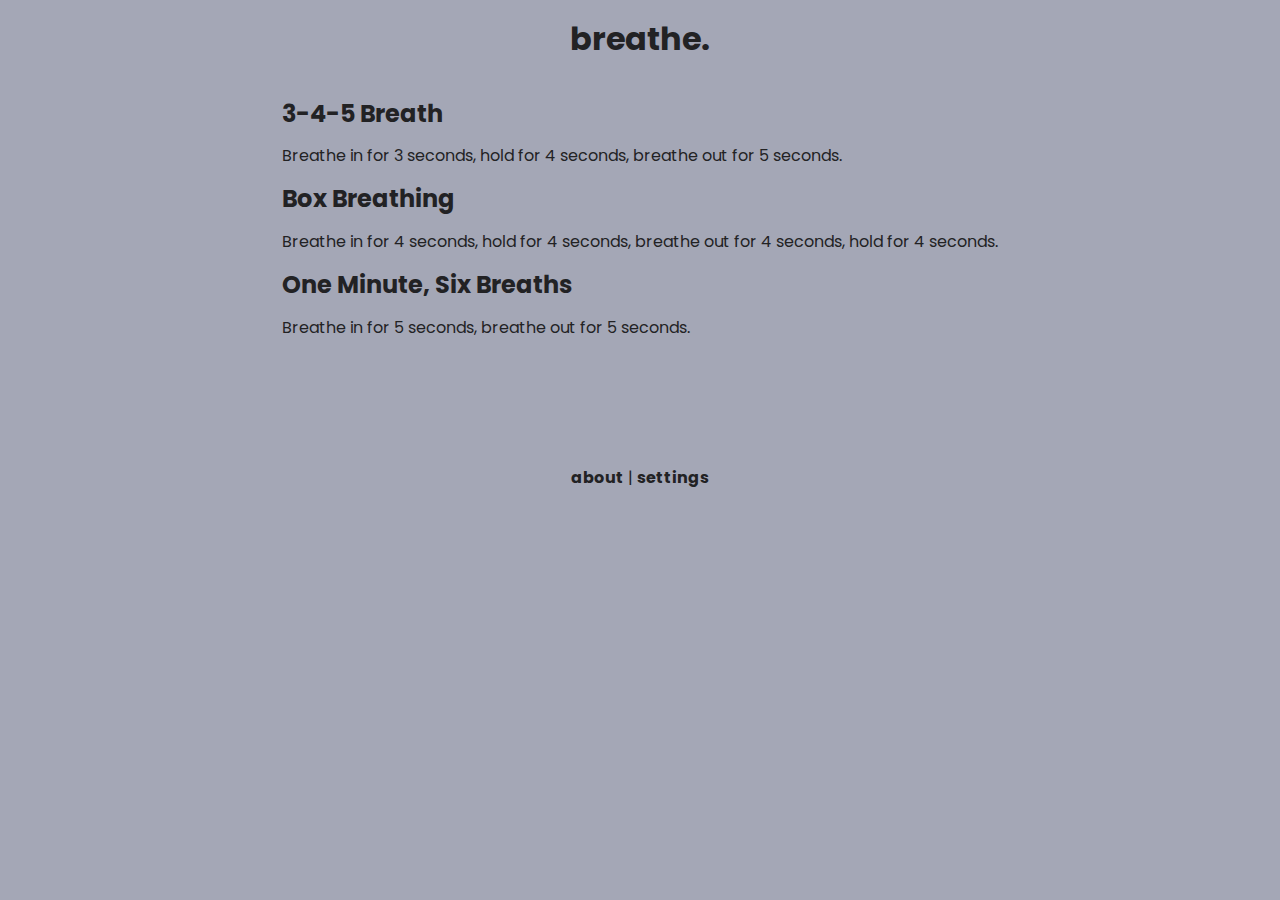
<file: index.html>
<!DOCTYPE html>
<html lang="en">

<head>
	<meta charset="utf-8">
	<meta name="description" content="Your description goes here">
	<meta name="keywords" content="one, two, three">
	<meta name="viewport" content="width=device-width, initial-scale=1">

	<title>breath guide</title>

	<!-- external CSS link -->
	<link rel="preconnect" href="https://fonts.googleapis.com">
	<link rel="preconnect" href="https://fonts.gstatic.com" crossorigin>
	<link
		href="https://fonts.googleapis.com/css2?family=Poppins:ital,wght@0,200;0,400;0,700;1,200;1,400;1,700&display=swap"
		rel="stylesheet">
	<link rel="stylesheet" href="css/normalize.css">
	<link rel="stylesheet" href="css/style.css">
</head>

<body class="light-mode">
	<section class="title-area">
		<h1>breathe.</h1>
	</section>

	<section class="breath-techniques-area">
		<a href="345breath.html">
			<div class="345">
				<h2>3-4-5 Breath</h2>
				<p>Breathe in for 3 seconds, hold for 4 seconds, breathe out for 5 seconds.</p>
			</div>
		</a>

		<a href="boxbreath.html">
			<div class="box">
				<h2>Box Breathing</h2>
				<p>Breathe in for 4 seconds, hold for 4 seconds, breathe out for 4 seconds, hold for 4 seconds.</p>
			</div>
		</a>

		<a href="1min6.html">
			<div class="1min6">
				<h2>One Minute, Six Breaths</h2>
				<p>Breathe in for 5 seconds, breathe out for 5 seconds.</p>
			</div>
		</a>
	</section>

	<section class="about-area">
		<p><span><a href="#" id="aboutButton">about</a></span><span> | </span><span><a href="#" id="settingsButton">settings</a></span></p>
		
		<div class="about-text hidden">
			<p>this lightweight website is designed to aid myself & others focus on breathing when things feel overwhelming.
			</p>
			<p>the breathing exercises here are borrowed from <a href="https://drchatterjee.com">Dr. Rangan Chatterjee</a>,
				and I've personally tested them all in moments of extreme anxiety. I've found each exercise to be very
				beneficial in helping ground me and bring me back to planet earth. if you'd like to see more exercises from Dr.
				Chatterjee <a href="https://drchatterjee.com/5-breathing-techniques-help-reduce-stress/" target="_blank">you can
					click here.</a></p>
			<p>website &copy;Kiefer Weis 2022</p>
		</div>

		
		<div class="settings-section hidden">
			<p>dark mode: <input type="checkbox" id="darkModeCheckbox"></p>
			<section class="speech-setting">
				<p>speech mode (masc): <input type="checkbox" id="speechModeCheckboxMasc"></p>
				<p>speech mode (fem): <input type="checkbox" id="speechModeCheckboxFem"></p>
			</section>
			
		</div>
	</section>

	<script type="text/javascript" src="js/main.js"></script>
</body>

</html>
</file>
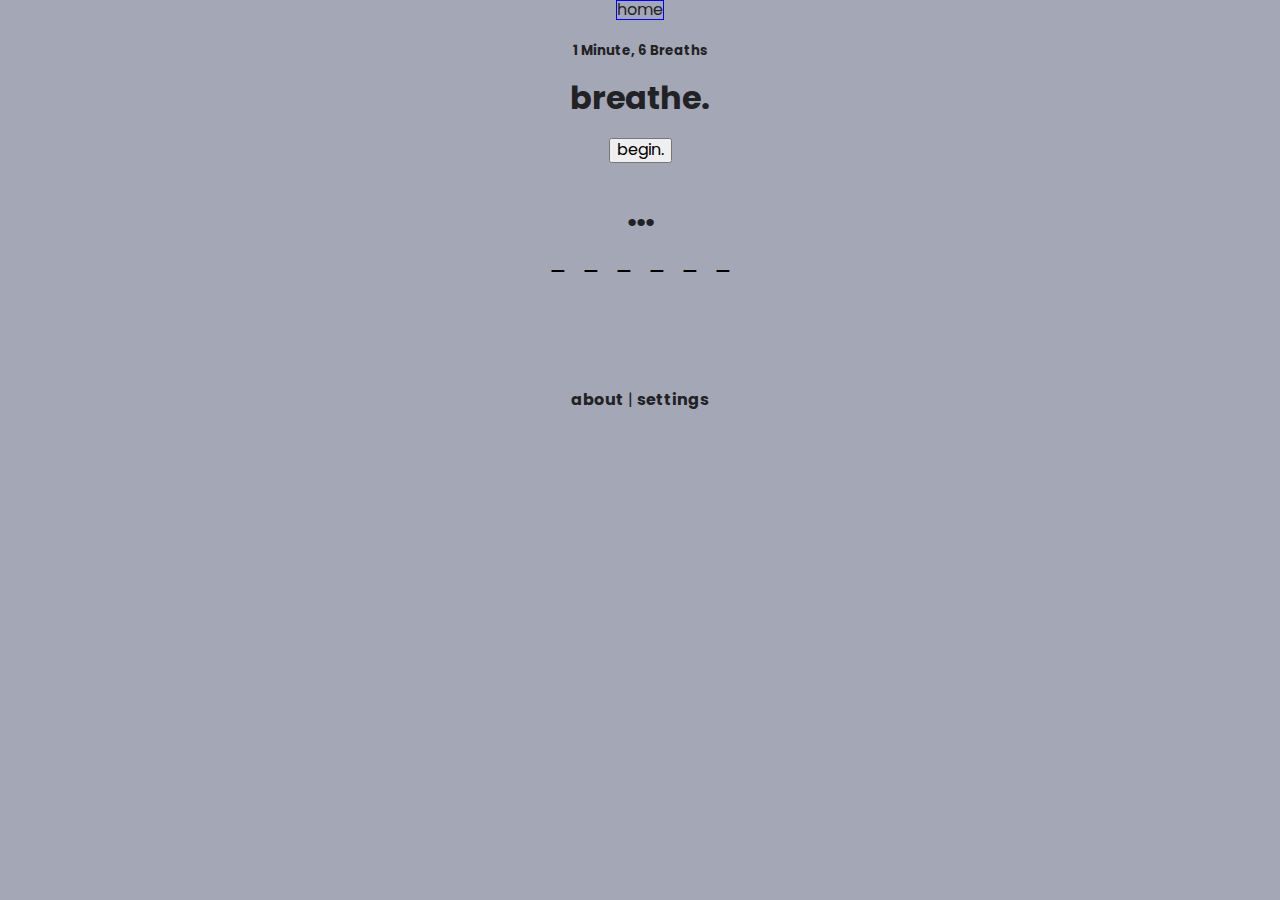
<file: 1min6.html>
<!DOCTYPE html>
<html lang="en">

<head>
	<meta charset="utf-8">
	<meta name="description" content="Your description goes here">
	<meta name="keywords" content="one, two, three">
	<meta name="viewport" content="width=device-width, initial-scale=1">

	<title>1 minute, 6 breaths</title>

	<!-- external CSS link -->
	<link rel="preconnect" href="https://fonts.googleapis.com">
	<link rel="preconnect" href="https://fonts.gstatic.com" crossorigin>
	<link
		href="https://fonts.googleapis.com/css2?family=Poppins:ital,wght@0,200;0,400;0,700;1,200;1,400;1,700&display=swap"
		rel="stylesheet">
	<link rel="stylesheet" href="css/normalize.css">
	<link rel="stylesheet" href="css/style.css">
</head>

<body class="light-mode">
	<header>
		<a href="index.html">home</a>
	</header>

	<section class="title-area">
		<h5>1 Minute, 6 Breaths</h5>
		<h1>breathe.</h1>
	</section>

	<section class="button-area">
		<button id="beginButton">begin.</button>
		<button id="restartButton" class="hidden">restart.</button>
	</section>

	<section class="timer-and-instructions-area">
		<h2 id="instructionDisplayArea">...</h2>
		<section class="timer-divs">
			<div class="timer-display-area">
				<p id="breath1CountArea">_</p>
				<p id="breath2CountArea">_</p>
				<p id="breath3CountArea">_</p>
				<p id="breath4CountArea">_</p>
				<p id="breath5CountArea">_</p>
				<p id="breath6CountArea">_</p>
			</div>
		</section>
	</section>

	<section class="about-area">
		<p><span><a href="#" id="aboutButton">about</a></span><span> | </span><span><a href="#" id="settingsButton">settings</a></span></p>
		
		<div class="about-text hidden">
			<p>this lightweight website is designed to aid myself & others focus on breathing when things feel overwhelming.
			</p>
			<p>the breathing exercises here are borrowed from <a href="https://drchatterjee.com">Dr. Rangan Chatterjee</a>,
				and I've personally tested them all in moments of extreme anxiety. I've found each exercise to be very
				beneficial in helping ground me and bring me back to planet earth. if you'd like to see more exercises from Dr.
				Chatterjee <a href="https://drchatterjee.com/5-breathing-techniques-help-reduce-stress/" target="_blank">you can
					click here.</a></p>
			<p>website &copy;Kiefer Weis 2022</p>
		</div>

		
		<div class="settings-section hidden">
			<p>night mode: <input type="checkbox" id="darkModeCheckbox"></p>
			<p>audio mode (speak instructions): <input type="checkbox" id="speechModeCheckbox"></p>
		</div>
	</section>

	<script type="text/javascript" src="js/1min6.js"></script>
	<script type="text/javascript" src="js/main.js"></script>
</body>

</html>
</file>
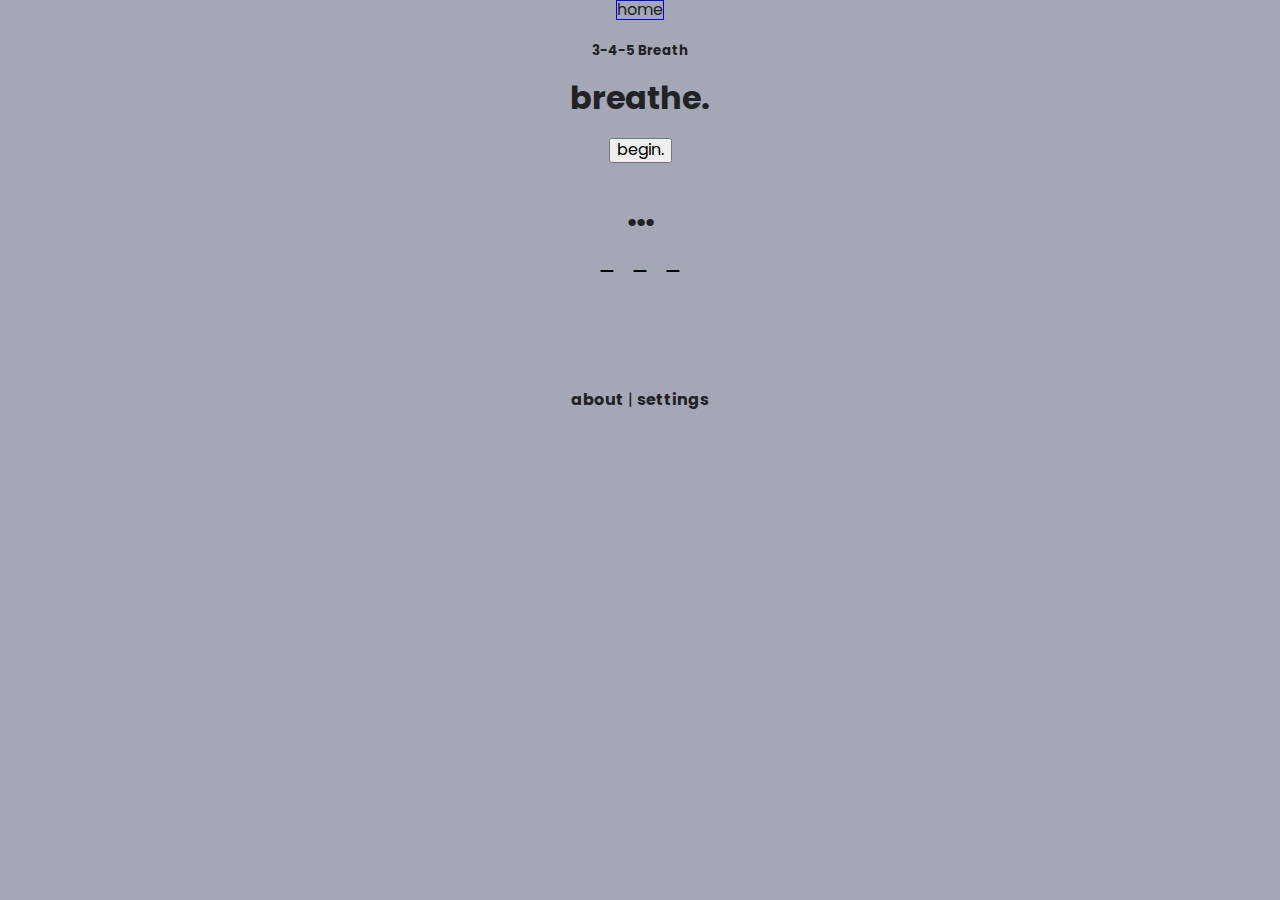
<file: 345breath.html>
<!DOCTYPE html>
<html lang="en">

<head>
	<meta charset="utf-8">
	<meta name="description" content="Your description goes here">
	<meta name="keywords" content="one, two, three">
	<meta name="viewport" content="width=device-width, initial-scale=1">

	<title>3-4-5 breath</title>

	<!-- external CSS link -->
	<link rel="preconnect" href="https://fonts.googleapis.com">
	<link rel="preconnect" href="https://fonts.gstatic.com" crossorigin>
	<link
		href="https://fonts.googleapis.com/css2?family=Poppins:ital,wght@0,200;0,400;0,700;1,200;1,400;1,700&display=swap"
		rel="stylesheet">
	<link rel="stylesheet" href="css/normalize.css">
	<link rel="stylesheet" href="css/style.css">
</head>

<body class="light-mode">
	<header>
		<a href="index.html">home</a>
	</header>

	<section class="title-area">
		<h5>3-4-5 Breath</h5>
		<h1>breathe.</h1>
	</section>

	<section class="button-area">
		<button id="beginButton">begin.</button>
		<button id="restartButton" class="hidden">restart.</button>
	</section>

	<section class="timer-and-instructions-area">
		<h2 id="instructionDisplayArea">...</h2>
		<section class="timer-divs">
			<div class="timer-display-area">
				<p id="breatheInCountArea">_</p>
				<p id="holdCountArea">_</p>
				<p id="breatheOutCountArea">_</p>
			</div>
		</section>
	</section>

	<section class="about-area">
		<p><span><a href="#" id="aboutButton">about</a></span><span> | </span><span><a href="#" id="settingsButton">settings</a></span></p>
		
		<div class="about-text hidden">
			<p>this lightweight website is designed to aid myself & others focus on breathing when things feel overwhelming.
			</p>
			<p>the breathing exercises here are borrowed from <a href="https://drchatterjee.com">Dr. Rangan Chatterjee</a>,
				and I've personally tested them all in moments of extreme anxiety. I've found each exercise to be very
				beneficial in helping ground me and bring me back to planet earth. if you'd like to see more exercises from Dr.
				Chatterjee <a href="https://drchatterjee.com/5-breathing-techniques-help-reduce-stress/" target="_blank">you can
					click here.</a></p>
			<p>website &copy;Kiefer Weis 2022</p>
		</div>

		
		<div class="settings-section hidden">
			<p>night mode: <input type="checkbox" id="darkModeCheckbox"></p>
			<p>audio mode (speak instructions): <input type="checkbox" id="speechModeCheckbox"></p>
		</div>
	</section>

	<script type="text/javascript" src="js/345breath.js"></script>
	<script type="text/javascript" src="js/main.js"></script>
</body>

</html>
</file>
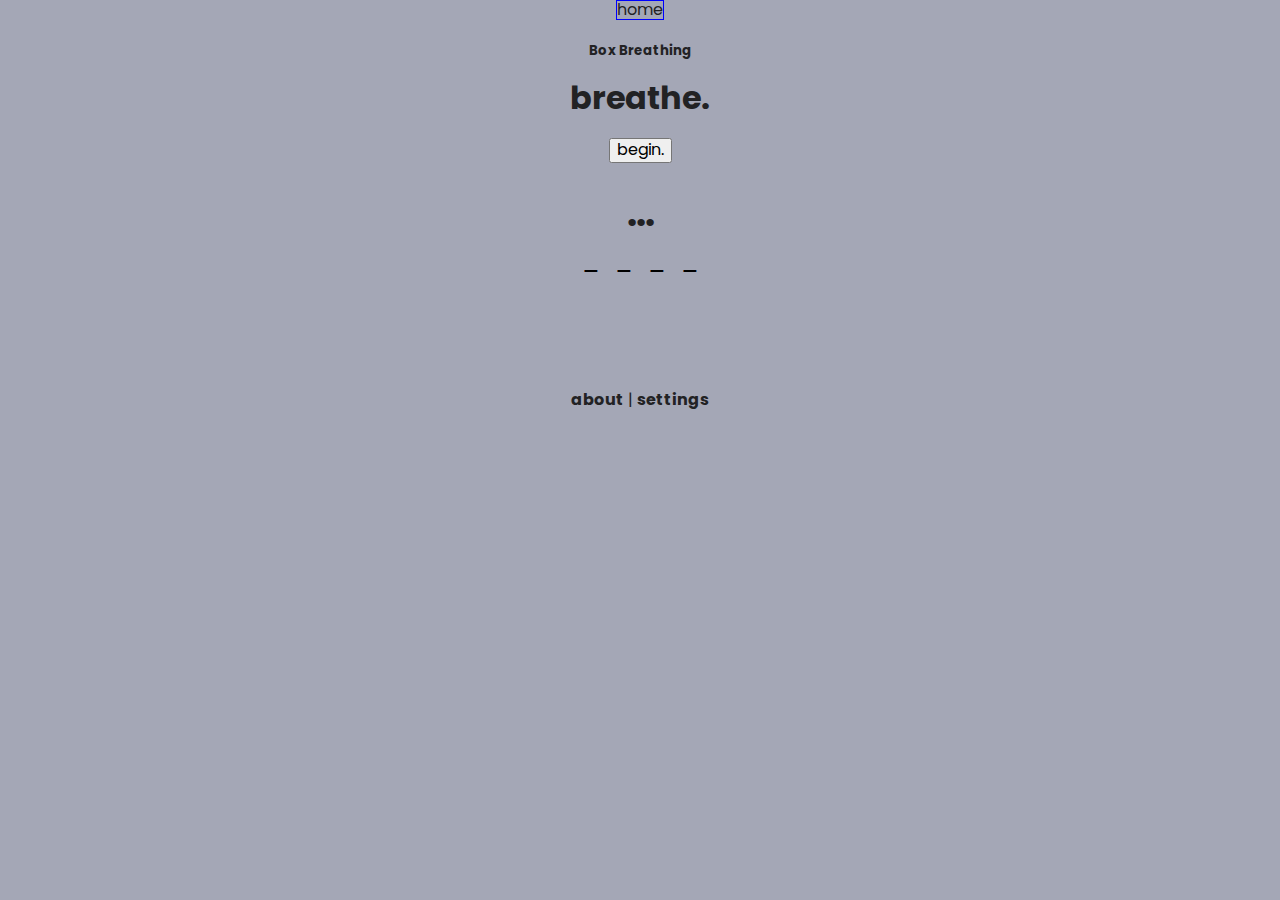
<file: boxbreath.html>
<!DOCTYPE html>
<html lang="en">

<head>
	<meta charset="utf-8">
	<meta name="description" content="Your description goes here">
	<meta name="keywords" content="one, two, three">
	<meta name="viewport" content="width=device-width, initial-scale=1">

	<title>box breathing</title>

	<!-- external CSS link -->
	<link rel="preconnect" href="https://fonts.googleapis.com">
	<link rel="preconnect" href="https://fonts.gstatic.com" crossorigin>
	<link
		href="https://fonts.googleapis.com/css2?family=Poppins:ital,wght@0,200;0,400;0,700;1,200;1,400;1,700&display=swap"
		rel="stylesheet">
	<link rel="stylesheet" href="css/normalize.css">
	<link rel="stylesheet" href="css/style.css">
</head>

<body class="light-mode">
	<header>
		<a href="index.html">home</a>
	</header>

	<section class="title-area">
		<h5>Box Breathing</h5>
		<h1>breathe.</h1>
	</section>

	<section class="button-area">
		<button id="beginButton">begin.</button>
		<button id="restartButton" class="hidden">restart.</button>
	</section>

	<section class="timer-and-instructions-area">
		<h2 id="instructionDisplayArea">...</h2>
		<section class="timer-divs">
			<div class="timer-display-area">
				<p id="breatheInCountArea">_</p>
				<p id="holdInCountArea">_</p>
				<p id="breatheOutCountArea">_</p>
				<p id="holdOutCountArea">_</p>
			</div>
		</section>

	</section>

	<section class="about-area">
		<p><span><a href="#" id="aboutButton">about</a></span><span> | </span><span><a href="#" id="settingsButton">settings</a></span></p>
		
		<div class="about-text hidden">
			<p>this lightweight website is designed to aid myself & others focus on breathing when things feel overwhelming.
			</p>
			<p>the breathing exercises here are borrowed from <a href="https://drchatterjee.com">Dr. Rangan Chatterjee</a>,
				and I've personally tested them all in moments of extreme anxiety. I've found each exercise to be very
				beneficial in helping ground me and bring me back to planet earth. if you'd like to see more exercises from Dr.
				Chatterjee <a href="https://drchatterjee.com/5-breathing-techniques-help-reduce-stress/" target="_blank">you can
					click here.</a></p>
			<p>website &copy;Kiefer Weis 2022</p>
		</div>

		
		<div class="settings-section hidden">
			<p>night mode: <input type="checkbox" id="darkModeCheckbox"></p>
			<p>audio mode (speak instructions): <input type="checkbox" id="speechModeCheckbox"></p>
		</div>
	</section>

	<script type="text/javascript" src="js/boxbreath.js"></script>
	<script type="text/javascript" src="js/main.js"></script>
</body>

</html>
</file>
<file: css/style.css>
/* Box Model Hack */
* {
     box-sizing: border-box;
}

/* Clear fix hack */
.clearfix:after {
     content: ".";
     display: block;
     clear: both;
     visibility: hidden;
     line-height: 0;
     height: 0;
}

.clear {
	clear: both;
}

/******************************************
/* BASE STYLES
/*******************************************/

.hidden {
     display: none;
}

body {
     display: flex;
     flex-flow: column nowrap;
     align-items: center;
     font-family: 'Poppins', sans-serif;
     margin: 0 50px 0 50px;
}


/******************************************
/* LAYOUT
/*******************************************/
header {
     display: flex;
     border: 1px solid blue;
}

footer {

}

.title-area {
     text-align: center;
}
.about-area {
     margin-top: 100px;
     display: flex;
     flex-flow: column nowrap;
     align-items: center;
}
.about-area a {
     font-weight: bold;
     text-decoration: underline;
}
.about-area div {
     margin-top: -3px;
     text-align: center;
     border: 1px solid rgb(34, 34, 36);
     width: 80%;
     max-width: 650px;
     padding: 25px;
}

.settings-section { /* FIX THIS!!! */
     /* width: 40%;
     max-width: 600px; */
}
.settings-section p {
     text-align: left;
}


section.timer-and-instructions-area {
     display: flex;
     flex-flow: column wrap;
     align-items: center;
     /* border: 1px solid red; */
}
h2#instructionDisplayArea {
     font-size: 36px;
     margin-bottom: 12px;
}
section.timer-divs {
     display: flex;
     flex-flow: column nowrap;
     /* border: 1px solid black; */
}
div.timer-display-area {
     display: flex;
     flex-flow: row nowrap;
     justify-content: center;
     column-gap: 5px;
     color: rgb(98, 98, 121);
}
div.timer-display-area:nth-child(1) {
     color: black;
     font-size: 24px;
}
div.timer-display-area p {
     margin: 1px 5px;
     text-align: center;
}

/******************************************
/* ADDITIONAL STYLES
/*******************************************/

.hidden {
     display: none;
}

/* Light Mode */
.light-mode {
     background-color: rgb(164, 167, 182);
     color: rgb(34, 34, 36);
}
.light-mode a:visited {
     color: inherit;
}
.light-mode a:link {
     color: rgb(34, 34, 36);
}
.light-mode a:hover {
     color: rgb(98, 98, 121);
     text-decoration: underline;
}


/* Dark Mode */
.dark-mode {
     background-color: rgb(34, 34, 36);
     color: rgb(164, 167, 182);
}
.dark-mode a:visited {
     color: inherit;
}
.dark-mode a:link,
.dark-mode .timer-divs div:first-child {
     color: rgb(164, 167, 182);
}
.dark-mode a:hover {
     color: rgb(98, 98, 121);
     text-decoration: underline;
}
.dark-mode .about-text,
.dark-mode .settings-section {
     border: 1px solid rgb(164, 167, 182);
}

.light-mode a,
.dark-mode a {
     text-decoration: none;
}
</file>
